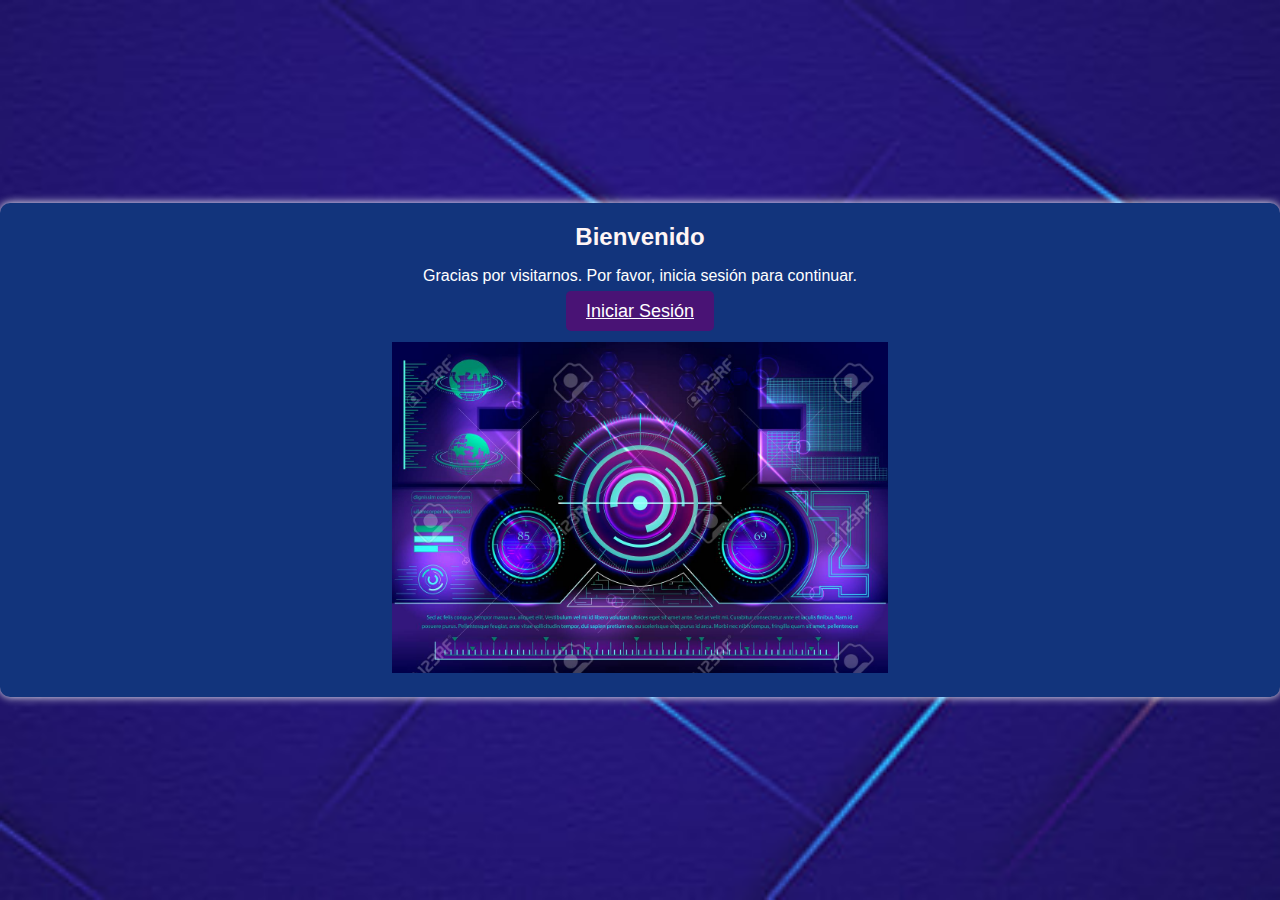
<file: index.html>
<!DOCTYPE html>
<html lang="es">
<head>
    <meta charset="UTF-8">
    <meta name="viewport" content="width=device-width, initial-scale=1.0">
    <link rel="stylesheet" href="CSS/style.css"> <!-- Enlaza tu archivo de estilo CSS -->
    <title>Bienvenida</title>
</head>
<body style="background-image: url('img/v.jpg'); background-size: cover; background-position: center; background-repeat: no-repeat;">
    <div class="contenedor-bienvenida">
        <h1>Bienvenido</h1>
        <p>Gracias por visitarnos. Por favor, inicia sesión para continuar.</p>
        <a href="capa_vista/inicio.html" class="boton-iniciar-sesion">Iniciar Sesión</a>
        <div class="imagen-debajo">
            <img src="img/s.jpg" alt="Imagen Debajo del Botón">
        </div>
    </div>
</body>
</html>
</file>
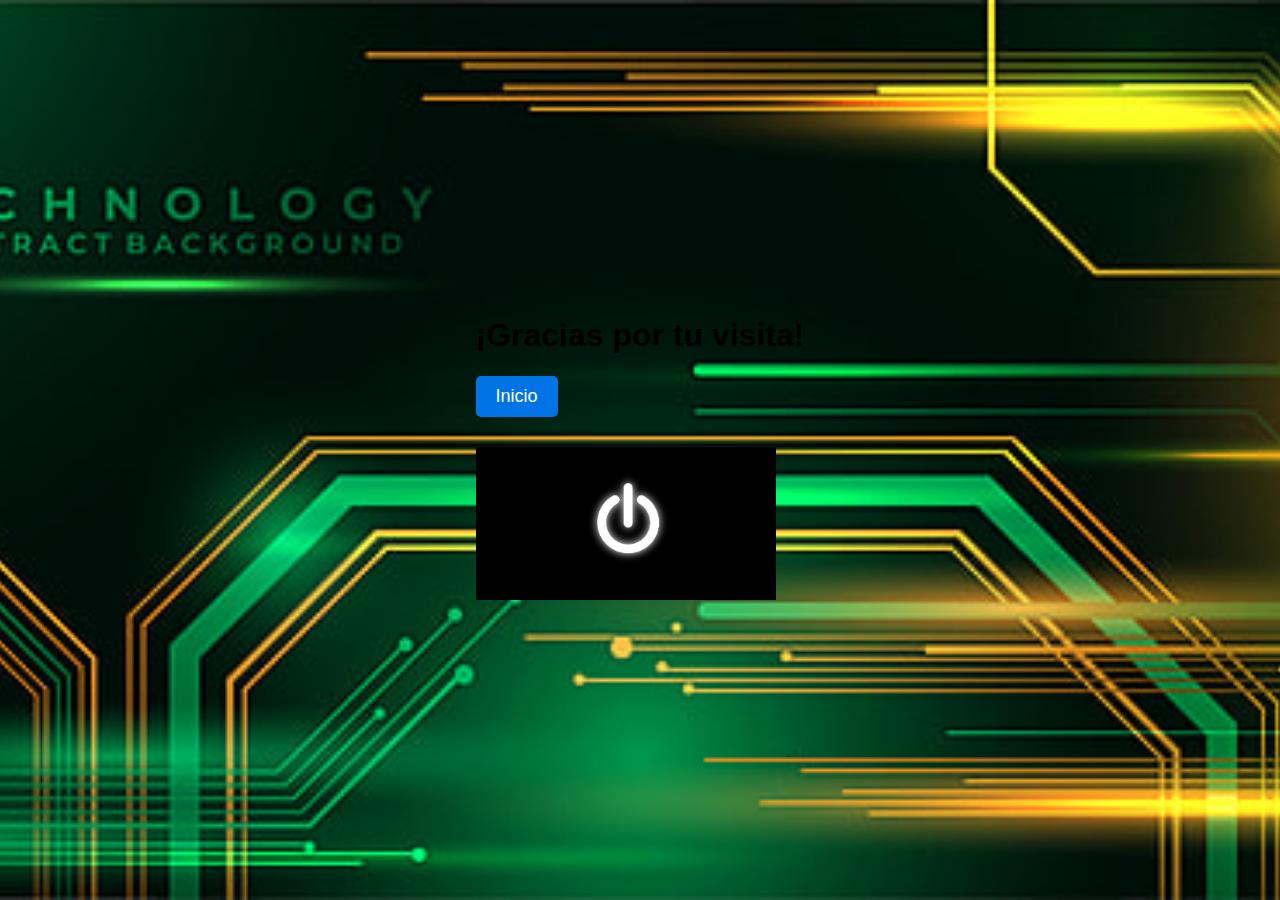
<file: capa_cierre/cierre.html>
<!DOCTYPE html>
<html lang="es">
<head>
    <meta charset="UTF-8">
    <meta name="viewport" content="width=device-width, initial-scale=1.0">
    <link rel="stylesheet" href="../CSS/style.css"> <!-- Enlaza tu archivo de estilo CSS si es necesario -->
    <title>Cierre</title>
</head>
<body style="background-image: url('../img/b.jpg'); background-size: cover; background-position: center; background-repeat: no-repeat;">
    <div class="contenido">
        <h1>¡Gracias por tu visita!</h1>
        <a href="../index.html" class="boton-inicio">Inicio</a>
        <div class="imagen-local">
            <img src="../img/e.jpg" alt="Imagen Debajo del Botón" width="300">
        </div>
    </div>
</body>
</html>
</file>
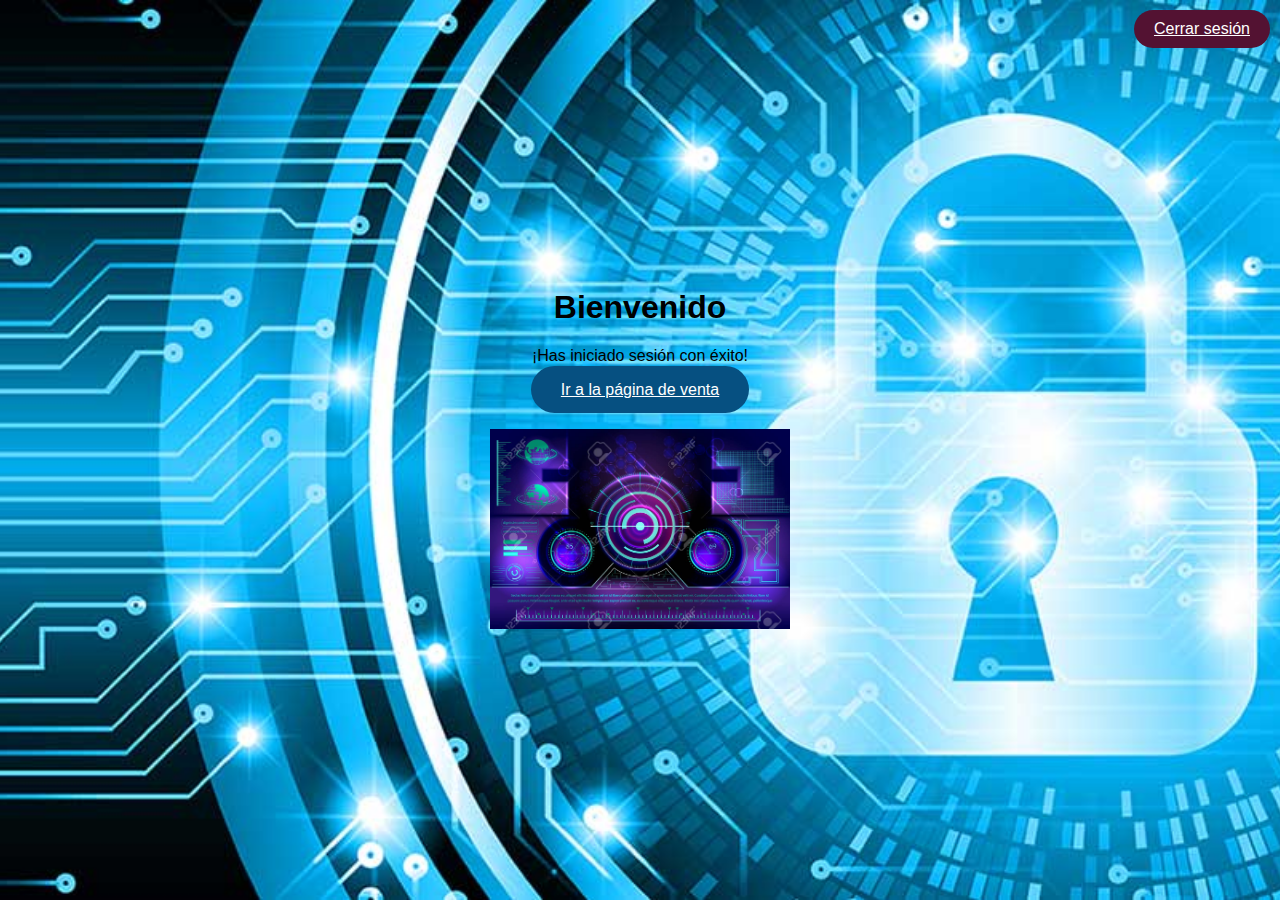
<file: capa_vista/bienvenida.html>
<!DOCTYPE html>
<html lang="es">

<head>
    <meta charset="UTF-8">
    <meta name="viewport" content="width=device-width, initial-scale=1.0">
    <link rel="stylesheet" href="../CSS/style.css">
    <title>Bienvenido</title>
    <style>
        body {
            background-image: url('../img/t.jpg');
            background-size: cover;
            background-position: center;
            background-repeat: no-repeat;
            height: 100vh;
            display: flex;
            justify-content: center;
            align-items: center;
        }

        .bienvenida-container {
            text-align: center;
        }

        .boton-cerrar-sesion {
            position: absolute;
            top: 10px;
            right: 10px;
            background-color: #531232;
            color: #fff;
            border: none;
            border-radius: 20px;
            padding: 10px 20px;
        }

        .boton-cerrar-sesion:hover {
            background-color: #ff0000;
        }

        .boton-venta {
            background-color: #065081;
            /* Cambia el color de fondo del botón de venta */
            color: #fff;
            border: none;
            border-radius: 50px;
            /* Añade una forma más circular al botón de venta */
            padding: 15px 30px;
            /* Ajusta el tamaño del botón de venta */
        }

        .boton-venta:hover {
            background-color: #217dbb;
        }
    </style>
</head>

<body>
    <div class="bienvenida-container">
        <h1>Bienvenido</h1>
        <p>¡Has iniciado sesión con éxito!</p>
        <a href="../capa_cierre/cierre.html" class="boton-cerrar-sesion">Cerrar sesión</a>
        <a href="venta.php" class="boton-venta">Ir a la página de venta</a>
        <div class="imagen-local">
            <img src="../img/s.jpg" alt="Imagen Local" width="300">
        </div>
    </div>
</body>

</html>
</file>
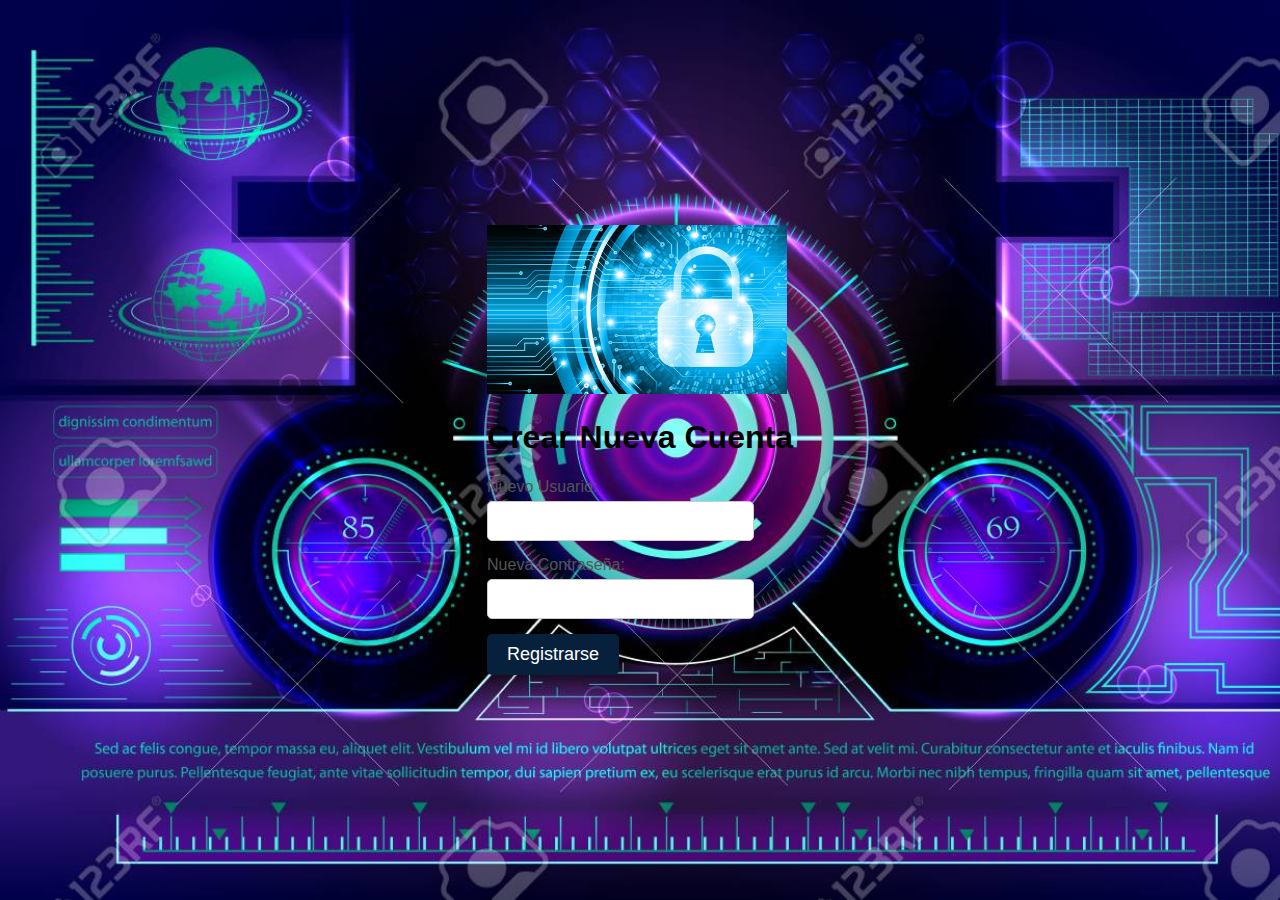
<file: capa_vista/crear_cuenta.html>
<!DOCTYPE html>
<html lang="es">
<head>
    <meta charset="UTF-8">
    <meta name="viewport" content="width=device-width, initial-scale=1.0">
    <link rel="stylesheet" href="../CSS/style.css">
    <title>Crear Nueva Cuenta</title>
</head>
<body style="background-image: url('../img/s.jpg'); background-size: cover;">
    <div class="registro-container">
        <img src="../img/t.jpg" alt="Logo de la aplicación" width="300">
        <h1>Crear Nueva Cuenta</h1>
        <form action="registrar.php" method="post">
            <div class="form-group">
                <label for="nuevo_usuario">Nuevo Usuario:</label>
                <input type="text" id="nuevo_usuario" name="nuevo_usuario" required>
            </div>
            <div class="form-group">
                <label for="nueva_contrasena">Nueva Contraseña:</label>
                <input type="password" id="nueva_contrasena" name="nueva_contrasena" required>
            </div>
            <button type="submit">Registrarse</button>
        </form>
    </div>
</body>
</html>
</file>
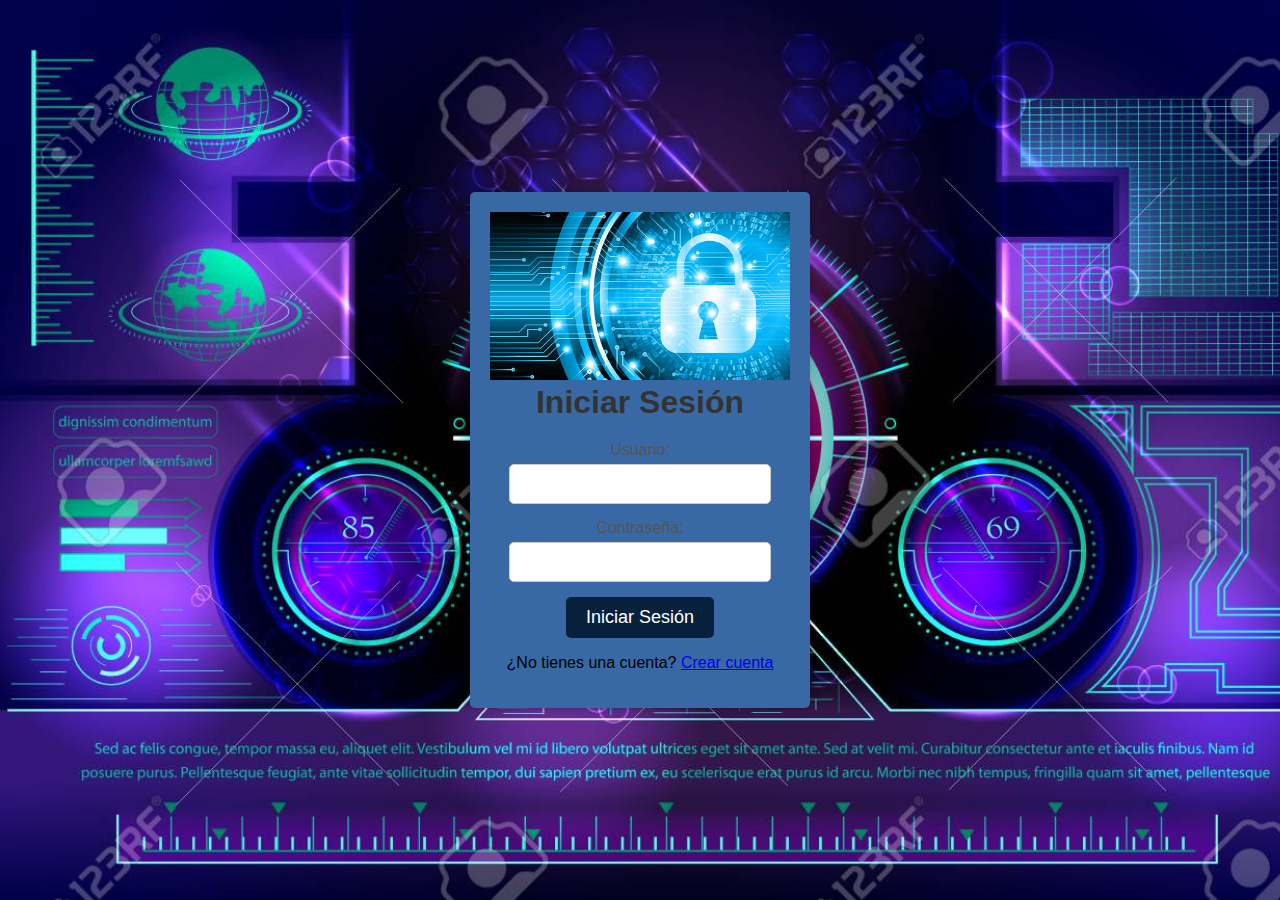
<file: capa_vista/inicio.html>
<!DOCTYPE html>
<html lang="es">
<head>
    <meta charset="UTF-8">
    <meta name="viewport" content="width=device-width, initial-scale=1.0">
    <link rel="stylesheet" href="../CSS/style.css">
    <title>Iniciar Sesión</title>
</head>
<body style="background-image: url('../img/s.jpg'); background-size: cover;">
    <div class="login-container">
        <img src="../img/t.jpg" alt="Logo de la aplicación" width="300">
        <h1>Iniciar Sesión</h1>
        <form action="../PROCESO/procesar_registro.php" method="post">
            <div class="form-group">
                <label for="username">Usuario:</label>
                <input type="text" id="username" name="username" required>
            </div>
            <div class="form-group">
                <label for="password">Contraseña:</label>
                <input type="password" id="password" name="password" required>
            </div>
            <a href="../capa_vista/menu.html"><button type="submit">Iniciar Sesión</button></a>
        </form>
        <p>¿No tienes una cuenta? <a href="../capa_vista/registro.php">Crear cuenta</a></p>
    </div>
</body>
</html>
</file>
<file: CSS/style.css>
/* Estilos globales */
body {
    font-family: Arial, sans-serif;
    background-color: #ebe6e6;
    margin: 0;
    padding: 0;
    display: flex;
    justify-content: center;
    align-items: center;
    height: 100vh;
}

/* Contenedor del formulario de inicio de sesión */
.login-container {
    background-color: #3869a5;
    padding: 20px;
    border-radius: 5px;
    box-shadow: 0 0 10px rgba(0, 0, 0, 0.2);
    text-align: center;
}

/* Encabezado del formulario */
.login-container h1 {
    margin: 0 0 20px;
    color: #333;
}

/* Estilos para los campos de entrada y botón */
.form-group {
    margin-bottom: 15px;
}

label {
    display: block;
    margin-bottom: 5px;
    color: #555;
}

input[type="text"],
input[type="password"] {
    width: 80%;
    padding: 10px;
    border: 1px solid #ccc;
    border-radius: 5px;
    font-size: 16px;
}
/*cierre*/
button {
    background-color: #07213d;
    color: #fff;
    padding: 10px 20px;
    border: none;
    border-radius: 5px;
    font-size: 18px;
    cursor: pointer;
}

.boton-inicio {
    background-color: #0073e6;
    color: #fff;
    padding: 10px 20px;
    border: none;
    border-radius: 5px;
    font-size: 18px;
    cursor: pointer;
    text-decoration: none;
    display: inline-block;
}

.boton-inicio:hover {
    background-color: #005dbb;
}

button:hover {
    background-color: #1b398b;
}

/* Estilos para las imágenes */
.imagen-local, .imagen-debajo {
    margin-top: 30px;
}
/*estilos bienvenida*/

/* Estilos para el contenedor de bienvenida */
.contenedor-bienvenida {
    text-align: center;
    background-color: #12347c;
    padding: 20px;
    border-radius: 10px;
    box-shadow: 0 0 10px rgb(255, 255, 255);
}

.contenedor-bienvenida h1 {
    font-size: 24px;
    margin: 0;
    color: #fff5f5;
}

.contenedor-bienvenida p {
    font-size: 16px;
    color: #ffffff;
}

/* Estilos para el botón de inicio de sesión */
.boton-iniciar-sesion {
    background-color: #491375;
    color: #ffffff;
    padding: 10px 20px;
    border: none;
    border-radius: 5px;
    font-size: 18px;
    cursor: pointer;
}

.boton-iniciar-sesion:hover {
    background-color: #31649e;
}

/* Estilos para la imagen debajo del botón */
.imagen-debajo {
    margin-top: 20px;
}

.imagen-debajo img {
    max-width: 40%;
    height: auto;
}
</file>
